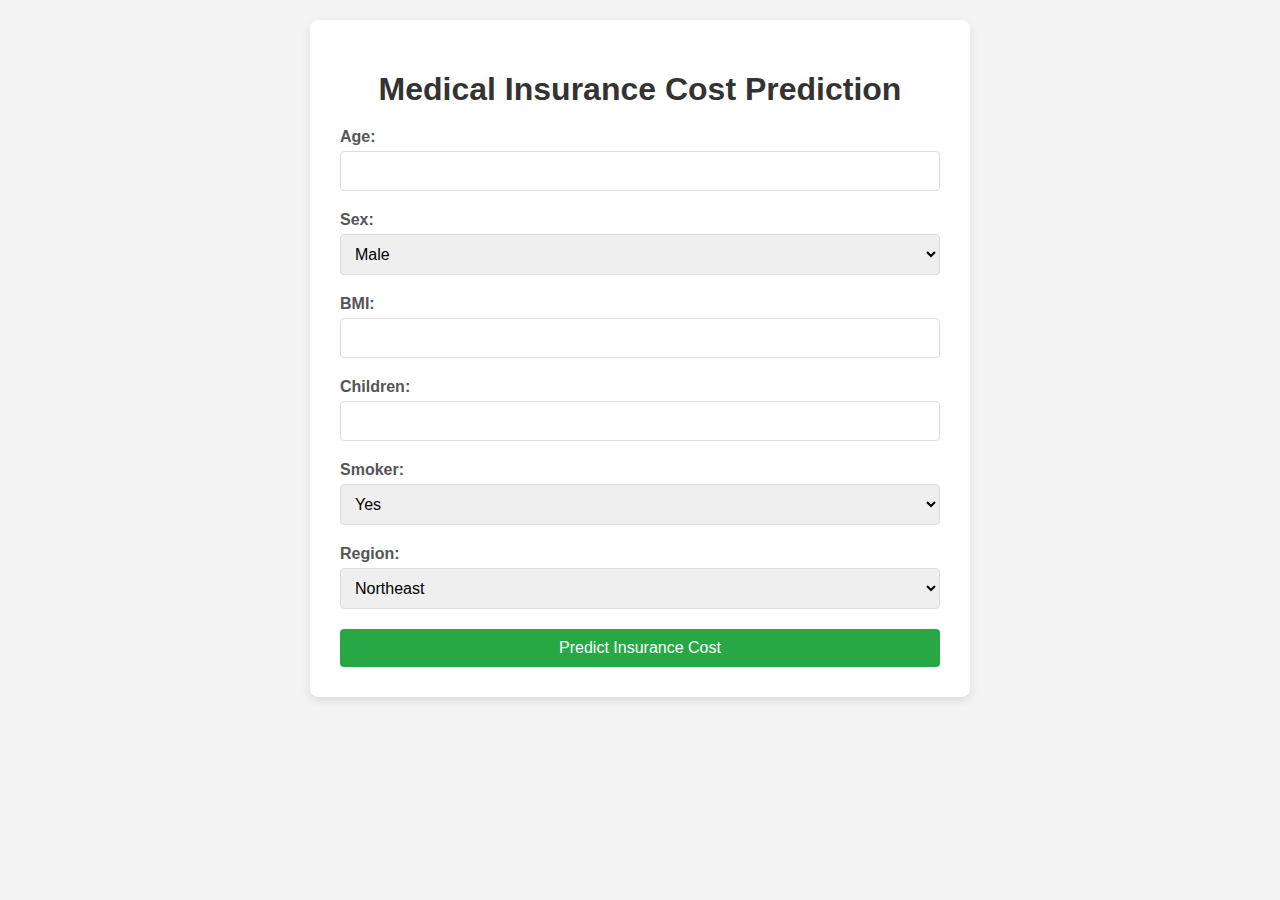
<file: index.html>
<!DOCTYPE html>
<html lang="en">
<head>
    <meta charset="UTF-8">
    <meta name="viewport" content="width=device-width, initial-scale=1.0">
    <title>Medical Insurance Cost Prediction</title>
    <link rel="stylesheet" href="/style.css">
</head>
<body>
    <div class="container">
        <h1>Medical Insurance Cost Prediction</h1>
        <form action="/predict" method="post">
            <div class="form-group">
                <label for="age">Age:</label>
                <input type="number" name="age" required min="1" max="100">
            </div>
            <div class="form-group">
                <label for="sex">Sex:</label>
                <select name="sex" required>
                    <option value="male">Male</option>
                    <option value="female">Female</option>
                </select>
            </div>
            <div class="form-group">
                <label for="bmi">BMI:</label>
                <input type="number" step="0.01" name="bmi" required min="10" max="50">
            </div>
            <div class="form-group">
                <label for="children">Children:</label>
                <input type="number" name="children" required min="0" max="10">
            </div>
            <div class="form-group">
                <label for="smoker">Smoker:</label>
                <select name="smoker" required>
                    <option value="yes">Yes</option>
                    <option value="no">No</option>
                </select>
            </div>
            <div class="form-group">
                <label for="region">Region:</label>
                <select name="region" required>
                    <option value="northeast">Northeast</option>
                    <option value="northwest">Northwest</option>
                    <option value="southeast">Southeast</option>
                    <option value="southwest">Southwest</option>
                </select>
            </div>
            <button type="submit">Predict Insurance Cost</button>
        </form>
    </div>
</body>
</html>
</file>
<file: style.css>
body {
    font-family: 'Arial', sans-serif;
    margin: 0;
    padding: 20px;
    background-color: #f4f4f4;
}

.container {
    max-width: 600px;
    margin: 0 auto;
    background: white;
    padding: 30px;
    border-radius: 8px;
    box-shadow: 0 4px 10px rgba(0, 0, 0, 0.1);
}

h1 {
    text-align: center;
    color: #333;
    margin-bottom: 20px;
}

.form-group {
    margin-bottom: 20px;
}

label {
    display: block;
    margin-bottom: 5px;
    font-weight: bold;
    color: #555;
}

input, select {
    width: 100%;
    padding: 10px;
    border: 1px solid #ddd;
    border-radius: 4px;
    box-sizing: border-box;
    font-size: 16px;
}

button {
    background-color: #28a745; /* Green */
    color: white;
    padding: 10px 15px;
    border: none;
    border-radius: 4px;
    cursor: pointer;
    width: 100%;
    font-size: 16px;
    transition: background-color 0.3s;
}

button:hover {
    background-color: #218838; /* Darker green */
}

.result {
    margin-top: 20px;
    padding: 20px;
    background-color: #e9ecef; /* Light gray */
    border-radius: 4px;
    text-align: center;
}

.result h2 {
    color: #28a745; /* Green */
}

.button {
    display: inline-block;
    background-color: #007bff; /* Blue */
    color: white;
    padding: 10px 20px;
    text-decoration: none;
    border-radius: 4px;
    margin-top: 20px;
}

.button:hover {
    background-color: #0056b3; /* Darker blue */
}

ul {
    list-style-type: none;
    padding: 0;
}

li {
    margin-bottom: 10px;
    padding: 5px;
    border-bottom: 1px solid #ddd;
}
</file>
